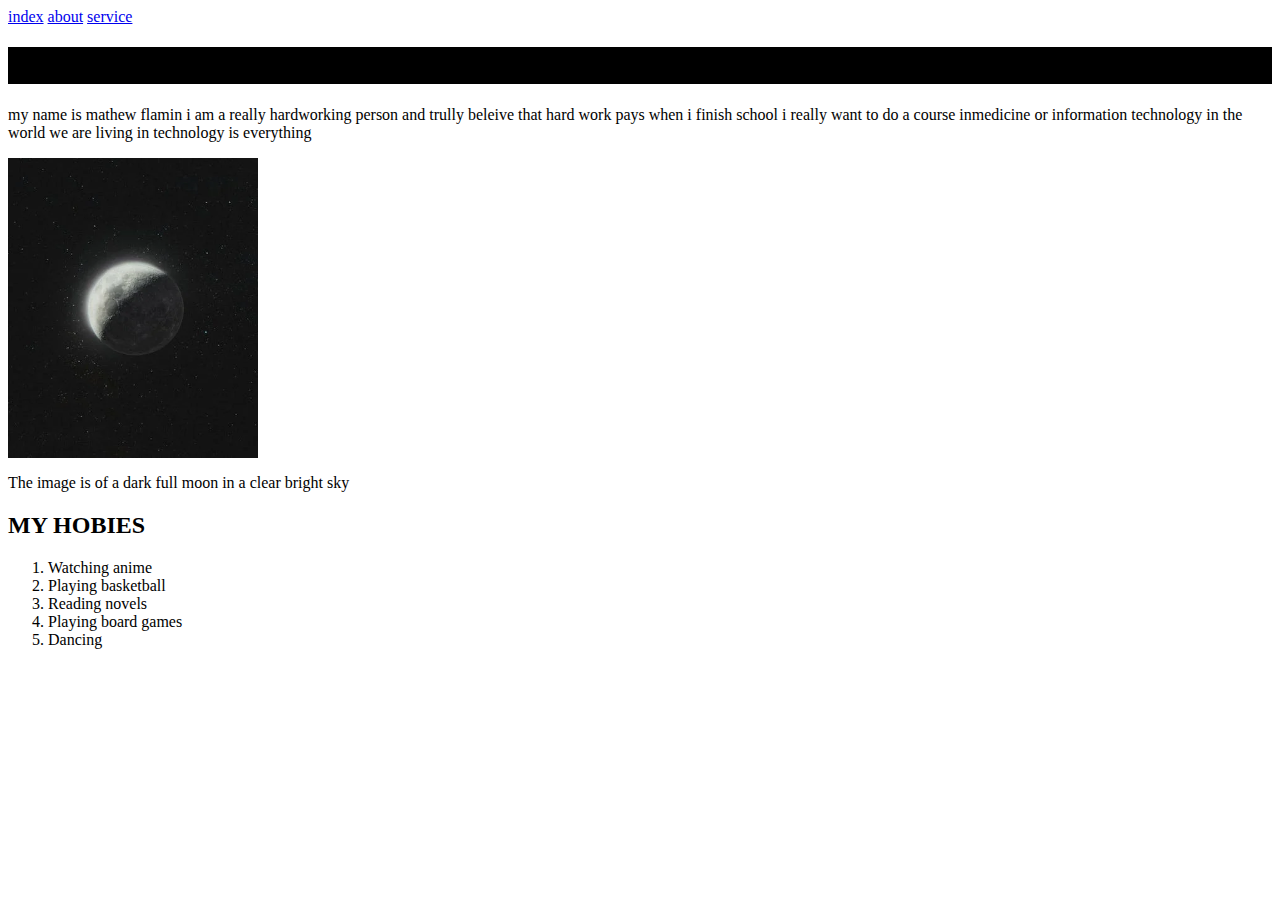
<file: about.html>
<html>
 <head>
 <title>About</title>
 </head>
 <body>
 	<nav>
 		<a href="index.html">index</a>
 		<a href="about.html">about</a>
 		<a href="services.html">service</a>
 	</nav>
 	<h1 style="background-color: black;">about me</h1>
 	<p>my name is mathew flamin i am a really hardworking person and trully beleive that hard work pays when i finish school i really want to do a course inmedicine or information technology in the world we are living in technology is everything </p>
 	<img src="moon.webp" alt="a moon"width="250"height="300">
 	<!--about this image-->
 	<p>The image is of a dark full moon in a clear bright sky</p>
 	<h2>MY HOBIES</h2>
 	<ol>
 		<li>Watching anime</li>
 		<li>Playing basketball</li>
 		<li>Reading novels</li>
 		<li>Playing board games</li>
 		<li>Dancing</li>
 	</ol>
 </body>
</html>
</file>
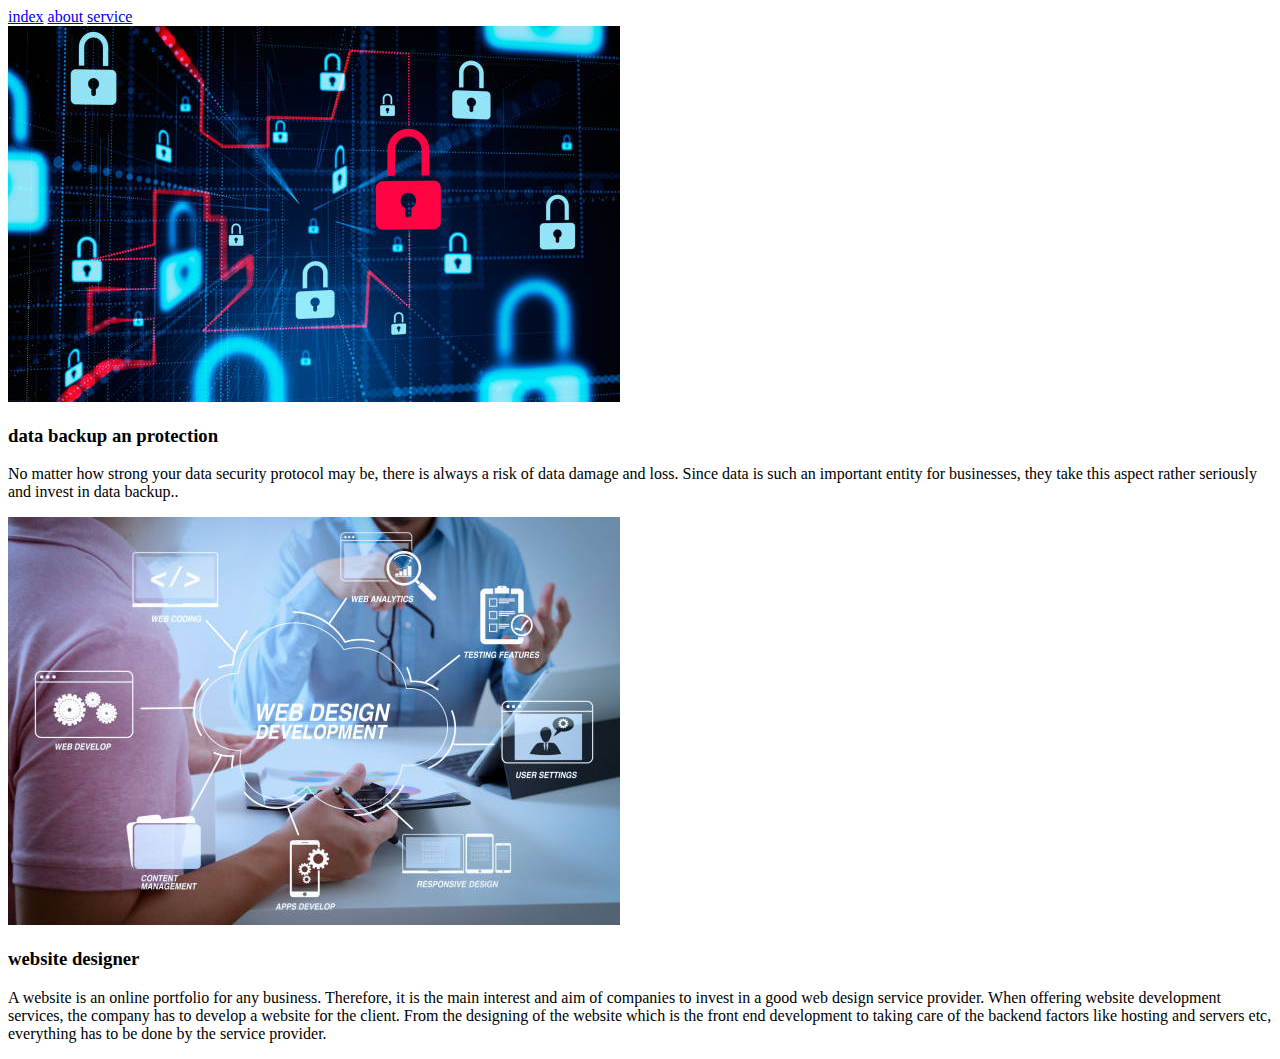
<file: services.html>
<!DOCTYPE html>
<html>
<head>
	<title>services</title>
</head>
<body>
	<nav class="navbar">
 		<a href="index.html">index</a>
 		<a href="about.html">about</a>
 		<a href="services.html">service</a>
 	</nav>
 	<div>
 		<img src="images/data.jpg">
 		<h3>data backup an protection</h3>
                <p>No matter how strong your data security protocol may be, there is always a risk of data damage and loss. Since data is such an important entity for businesses, they take this aspect rather seriously and invest in data backup..</p>
 	</div>
 	<div>
 		<img src="images/webp.jpg">
 		<h3>website designer</h3>
                <p>A website is an online portfolio for any business. Therefore, it is the main interest and aim of companies to invest in a good web design service provider. When offering website development services, the company has to develop a website for the client. From the designing of the website which is the front end development to taking care of the backend factors like hosting and servers etc, everything has to be done by the service provider.</p>
               
 	</div>

</body>
</html>
</file>
